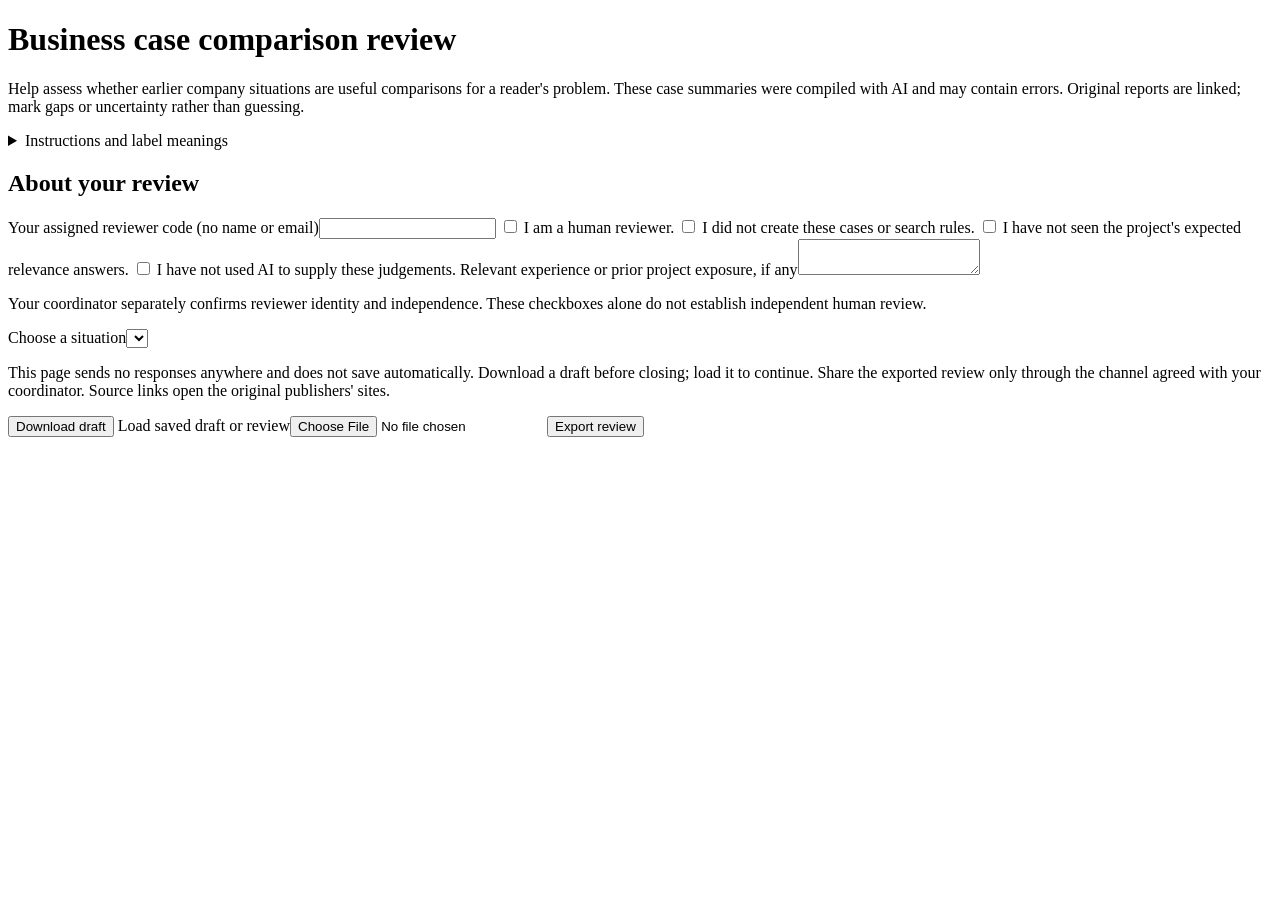
<file: assets/review/packet.html>
<!doctype html>
<html lang="en"><head><meta charset="utf-8"><meta name="viewport" content="width=device-width,initial-scale=1">
<meta http-equiv="Content-Security-Policy" content="default-src 'none'; script-src 'unsafe-inline'; style-src 'unsafe-inline'; connect-src 'none'; base-uri 'none'; form-action 'none'">
<title>Business case comparison review</title><style>__STYLE__</style></head>
<body><main><h1>Business case comparison review</h1>
<p>Help assess whether earlier company situations are useful comparisons for a reader's problem. These case summaries were compiled with AI and may contain errors. Original reports are linked; mark gaps or uncertainty rather than guessing.</p>
<details><summary>Instructions and label meanings</summary>
<p>Cases are shuffled. You are not shown search scores, result positions or expected answers. Some descriptions may have no useful comparison. Judge each case on its evidence and the situation's dates; a shared word alone is insufficient.</p>
<ul><li><b>Useful:</b> helps analyse the stated situation, with explainable differences.</li>
<li><b>Partly useful:</b> covers a limited aspect or offers an important contrast.</li>
<li><b>Not useful:</b> does not support the comparison. Explain the mismatch.</li>
<li><b>Unsure:</b> you cannot decide from the available evidence. Explain what is missing.</li></ul>
<p>Separately judge whether presenting a case as a comparison would mislead a reader. A useful comparison does not prove an earlier action will work now. Do not consult project evaluation labels or use AI to supply judgements. Note whether you opened an original report; source checking is encouraged, and inaccessible sources should be recorded.</p>
<p>Judge only information available by the stated date. Figures may cover different parts of a business or use different calculations. For margins, 100 basis points means one percentage point. A price benchmark is not necessarily the company's actual purchase price.</p>
</details>
<section aria-labelledby="reviewer-title"><h2 id="reviewer-title">About your review</h2>
<label>Your assigned reviewer code (no name or email)<input id="reviewer-id" autocomplete="off"></label>
<label><input type="checkbox" id="human"> I am a human reviewer.</label>
<label><input type="checkbox" id="independent"> I did not create these cases or search rules.</label>
<label><input type="checkbox" id="blind"> I have not seen the project's expected relevance answers.</label>
<label><input type="checkbox" id="no-ai"> I have not used AI to supply these judgements.</label>
<label>Relevant experience or prior project exposure, if any<textarea id="exposure" rows="2"></textarea></label>
<p>Your coordinator separately confirms reviewer identity and independence. These checkboxes alone do not establish independent human review.</p>
</section>
<nav aria-label="Review situations"><label>Choose a situation<select id="query-choice"></select></label><p id="progress" role="status"></p></nav>
<section id="situation" aria-live="polite"></section><section id="cases" aria-label="Cases to judge"></section>
<section id="coverage"></section>
<footer><p>This page sends no responses anywhere and does not save automatically. Download a draft before closing; load it to continue. Share the exported review only through the channel agreed with your coordinator. Source links open the original publishers' sites.</p>
<button type="button" id="save-draft">Download draft</button>
<label>Load saved draft or review<input type="file" id="load-draft" accept="application/json,.json"></label>
<button type="button" id="export-review">Export review</button><p id="message" role="status" tabindex="-1"></p></footer>
</main><script type="application/json" id="packet-data">__DATA__</script><script type="module">__SCRIPT__</script></body></html>
</file>
